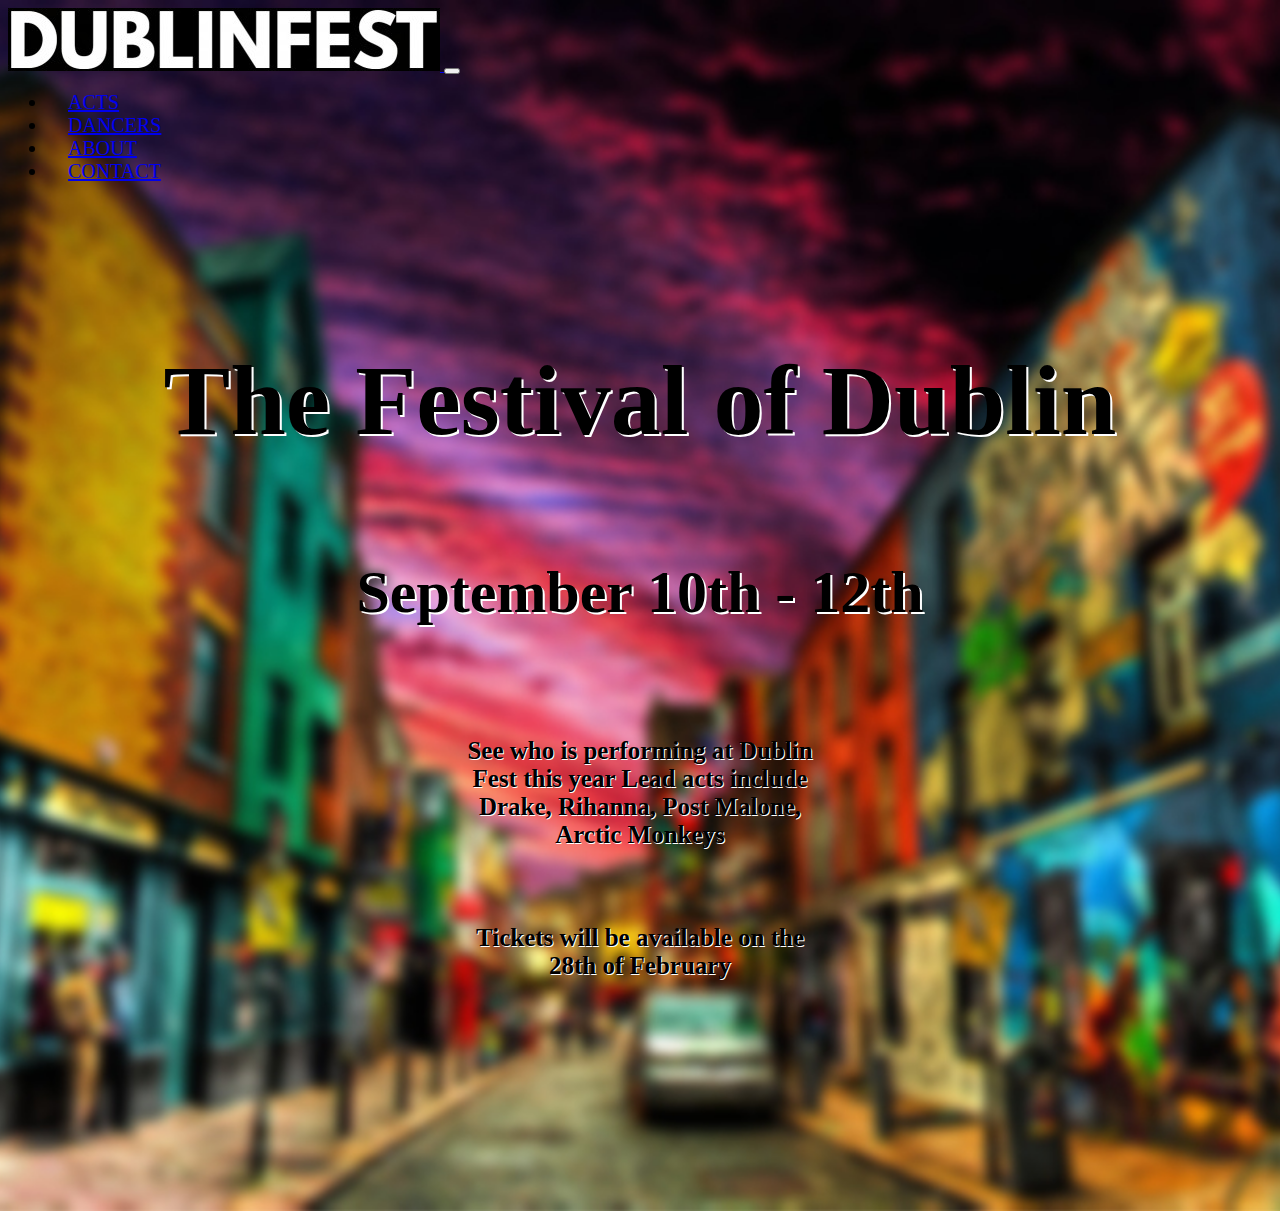
<file: index.html>
<!DOCTYPE html>
<html lang="en">

	<head>
		<title>DUBLINFEST Home</title>
		<link rel="stylesheet" href="../stylesheet/stylesheet.css">
		
		<script src="https://code.jquery.com/jquery-3.2.1.slim.min.js" integrity="sha384-KJ3o2DKtIkvYIK3UENzmM7KCkRr/rE9/Qpg6aAZGJwFDMVNA/GpGFF93hXpG5KkN" crossorigin="anonymous"></script>
		<script src="https://cdnjs.cloudflare.com/ajax/libs/popper.js/1.12.9/umd/popper.min.js" integrity="sha384-ApNbgh9B+Y1QKtv3Rn7W3mgPxhU9K/ScQsAP7hUibX39j7fakFPskvXusvfa0b4Q" crossorigin="anonymous"></script>
		<script src="https://maxcdn.bootstrapcdn.com/bootstrap/4.0.0/js/bootstrap.min.js" integrity="sha384-JZR6Spejh4U02d8jOt6vLEHfe/JQGiRRSQQxSfFWpi1MquVdAyjUar5+76PVCmYl" crossorigin="anonymous"></script>
		<script src="https://cdn.jsdelivr.net/npm/bootstrap@5.1.3/dist/js/bootstrap.bundle.min.js" integrity="sha384-ka7Sk0Gln4gmtz2MlQnikT1wXgYsOg+OMhuP+IlRH9sENBO0LRn5q+8nbTov4+1p" crossorigin="anonymous"></script>
		<script src="https://code.jquery.com/jquery-2.1.3.min.js"></script>
		<script src="http://maxcdn.bootstrapcdn.com/bootstrap/3.3.1/js/bootstrap.min.js"></script>
		
	</head>
	
	<!--BODY-->
	<body class="homepage-body">
	
			
			<!--NavBar-->
			<nav class="navbar sticky-top navbar-expand-lg navbar-light bg-black">
			<a class="navbar-brand" href="index.html">
				<img src="img/dublin_fest_small.jpg" alt="DublinFest Logo">
			</a>
				<button class="navbar-toggler bg-white" type="button" data-toggle="collapse" data-target="#navbarTogglerDemo02" aria-controls="navbarTogglerDemo02" aria-expanded="true" aria-label="Toggle navigation">
					<span class="navbar-toggler-icon"></span>
				</button>
					<div class="collapse navbar-collapse" id="navbarTogglerDemo02">
						<ul class="navbar-nav mr-auto mt-2 mt-lg-0">
						    <li class="nav-item active">
								<a class="nav-link text-white" href="pages/acts.html">ACTS</a>
						    </li>
						    <li class="nav-item">
								<a class="nav-link text-white" href="pages/dancer.html">DANCERS</a>
						    </li>
						    <li class="nav-item">
								<a class="nav-link text-white" href="pages/about.html">ABOUT</a>
						    </li>
						    <li class="nav-item">
								<a class="nav-link text-white" href="pages/contactus.html">CONTACT</a>
						    </li>
						</ul>
					</div>
		</nav>
			
			
			
			<!--Page Content-->
			<div class="home-container">
				<p class="tagline">The Festival of Dublin
				</p>
					<p class="after-tagline">September 10th - 12th
					</p>
						<p class="homepage-acts">
							<a class="homepage-anchor-acts" href="#">See who is performing at Dublin Fest this year</a>
							Lead acts include Drake, Rihanna, Post Malone, Arctic Monkeys
						</p>
							<p class="homepage-tickets">Tickets will be available on the 28th of February
							</p>
						
			<!--Manipulation of DOM-->
			<script type="text/javascript">						
				const ptagline = document.getElementById("tagline");
					tagline.innerHTML = "The Festival of Dublin";						
			</script>
			
			</div>
			
					<br><br><br><br><br><br><br><br><br><br><br>

					
		<link href="https://cdn.jsdelivr.net/npm/bootstrap@5.1.3/dist/css/bootstrap.min.css" rel="stylesheet" integrity="sha384-1BmE4kWBq78iYhFldvKuhfTAU6auU8tT94WrHftjDbrCEXSU1oBoqyl2QvZ6jIW3" crossorigin="anonymous">
	</body>
	
</html>
</file>
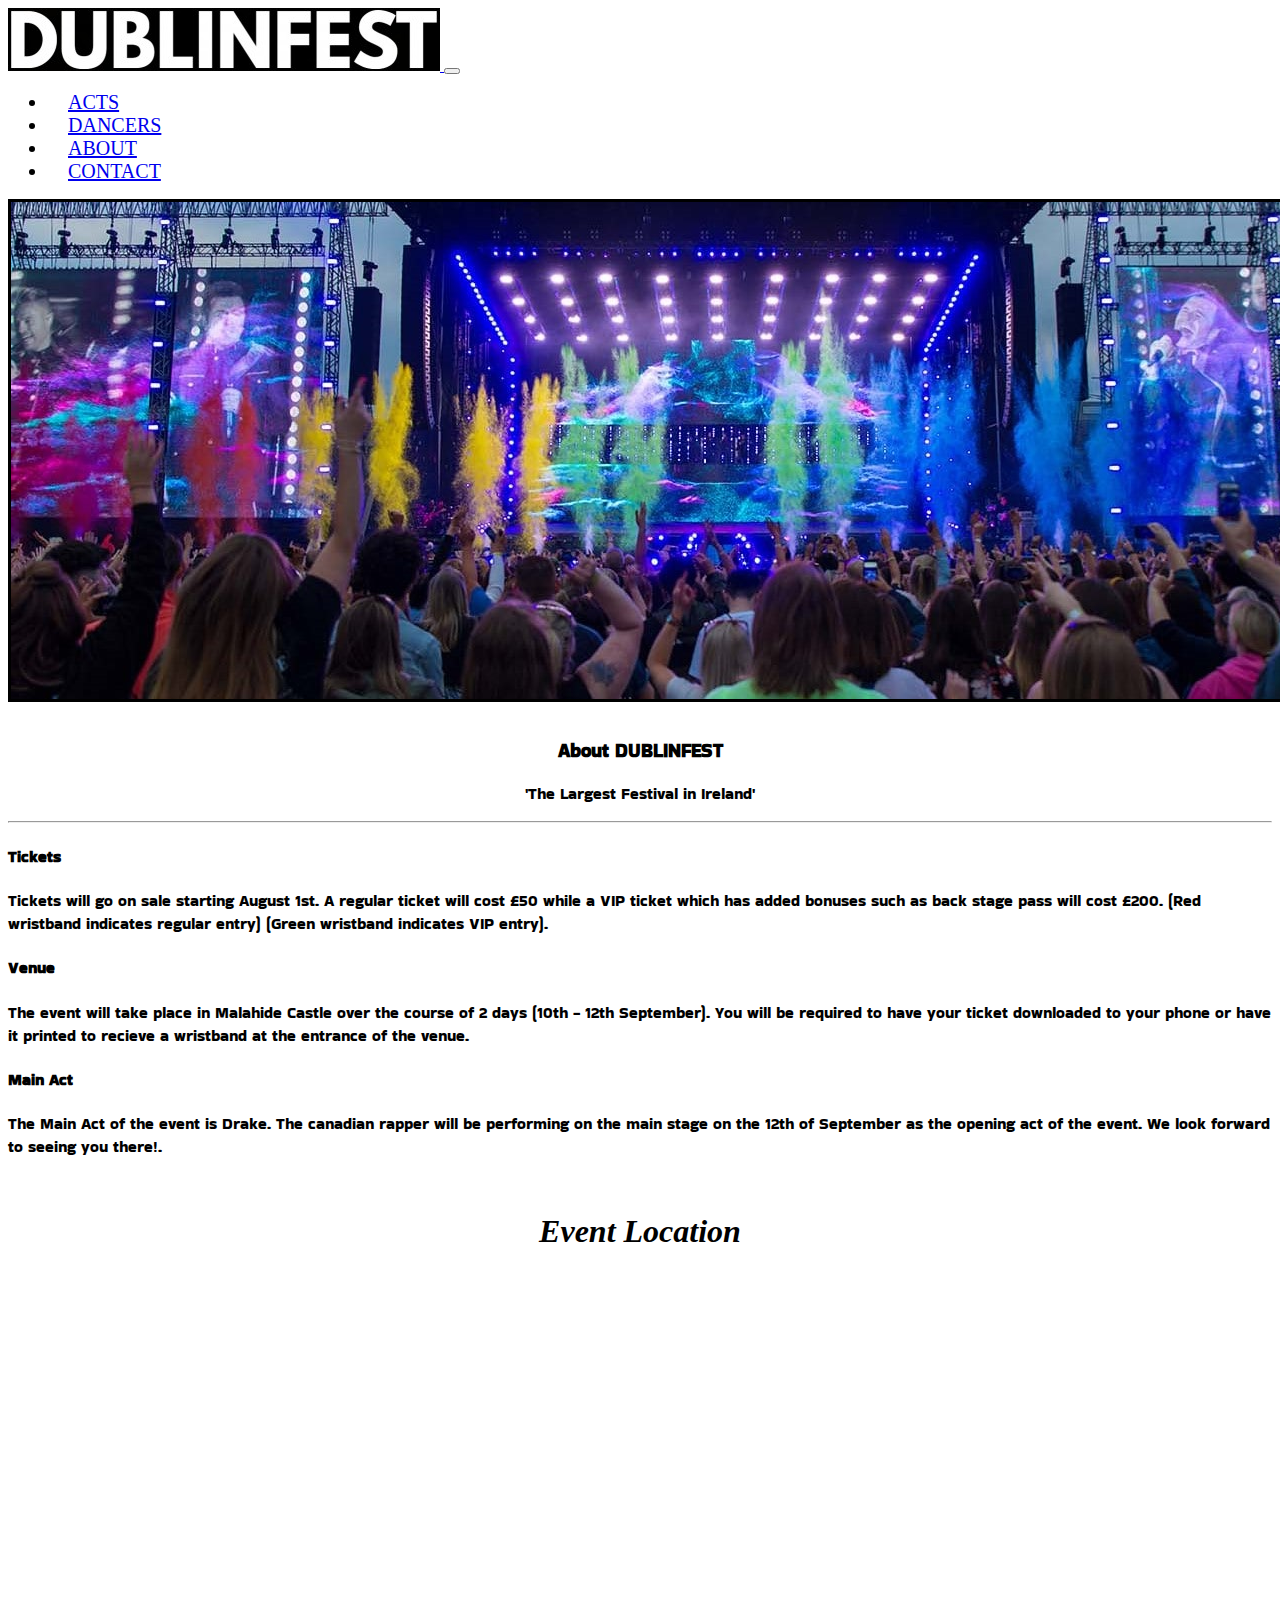
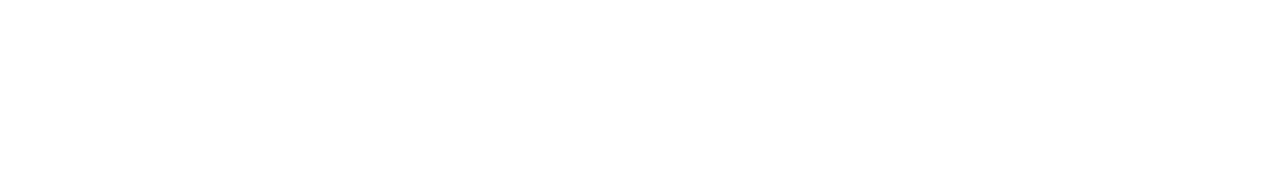
<file: pages/about.html>
<!DOCTYPE html>
<html lang="en">

	<head>
		<title>DUBLINFEST About</title>
		<link rel="stylesheet" href="../stylesheet/stylesheet.css">
		
		<script src="https://code.jquery.com/jquery-3.2.1.slim.min.js" integrity="sha384-KJ3o2DKtIkvYIK3UENzmM7KCkRr/rE9/Qpg6aAZGJwFDMVNA/GpGFF93hXpG5KkN" crossorigin="anonymous"></script>
		<script src="https://cdnjs.cloudflare.com/ajax/libs/popper.js/1.12.9/umd/popper.min.js" integrity="sha384-ApNbgh9B+Y1QKtv3Rn7W3mgPxhU9K/ScQsAP7hUibX39j7fakFPskvXusvfa0b4Q" crossorigin="anonymous"></script>
		<script src="https://maxcdn.bootstrapcdn.com/bootstrap/4.0.0/js/bootstrap.min.js" integrity="sha384-JZR6Spejh4U02d8jOt6vLEHfe/JQGiRRSQQxSfFWpi1MquVdAyjUar5+76PVCmYl" crossorigin="anonymous"></script>
		<script src="https://cdn.jsdelivr.net/npm/bootstrap@5.1.3/dist/js/bootstrap.bundle.min.js"
		integrity="sha384-ka7Sk0Gln4gmtz2MlQnikT1wXgYsOg+OMhuP+IlRH9sENBO0LRn5q+8nbTov4+1p" crossorigin="anonymous"></script>
			<script src="https://code.jquery.com/jquery-2.1.3.min.js"></script>
			<script src="http://maxcdn.bootstrapcdn.com/bootstrap/3.3.1/js/bootstrap.min.js"></script>
		
		<link rel="preconnect" href="https://fonts.googleapis.com">
		<link rel="preconnect" href="https://fonts.gstatic.com" crossorigin>
		<link href="https://fonts.googleapis.com/css2?family=Bakbak+One&display=swap" rel="stylesheet"> 
	</head>
	
	<!--BODY-->
	<body>
	
			
			
			
			<nav class="navbar sticky-top navbar-expand-lg navbar-light bg-black">
			<a class="navbar-brand" href="../index.html">
				<img src="../img/dublin_fest_small.jpg" alt="DublinFest Logo">
			</a>
				<button class="navbar-toggler bg-white" type="button" data-toggle="collapse" data-target="#navbarTogglerDemo02" aria-controls="navbarTogglerDemo02" aria-expanded="true" aria-label="Toggle navigation">
					<span class="navbar-toggler-icon"></span>
				</button>
					<div class="collapse navbar-collapse" id="navbarTogglerDemo02">
						<ul class="navbar-nav mr-auto mt-2 mt-lg-0">
						    <li class="nav-item active">
								<a class="nav-link text-white" href="acts.html">ACTS</a>
						    </li>
						    <li class="nav-item">
								<a class="nav-link text-white" href="dancer.html">DANCERS</a>
						    </li>
						    <li class="nav-item">
								<a class="nav-link text-white" href="about.html">ABOUT</a>
						    </li>
						    <li class="nav-item">
								<a class="nav-link text-white" href="contactus.html">CONTACT</a>
						    </li>
						</ul>
					</div>
			</nav>
		
			
			<div class="text-blockjg">
				<img src="../img/ConcertmalahideB-min.jpg" class="img-fluid">
				<div class="aboutpage-dublinfest">
					<h3>About DUBLINFEST</h3>
				</div>
					<p>'The Largest Festival in Ireland'</p>
				</div>	
			
			<div class="row">
			<div class="col-sm-12">
			</div>
		</div>
		<hr>
		
		<div class="row">
			
			<div class="col-sm-4">
				<div class="ticket">
			<h4>Tickets </h4>
			<p>Tickets will go on sale starting August 1st. A regular ticket will cost £50 while a VIP ticket which has added bonuses such as back stage pass will cost £200. (Red wristband indicates regular entry) (Green wristband indicates VIP entry).
				</p>
				</div>
			</div>
			
			<div class="col-sm-4">
				<div class="venue">
			<h4>Venue </h4>
			<p>The event will take place in Malahide Castle over the course of 2 days (10th - 12th September). You will be required to have your ticket downloaded to your phone or have it printed to recieve a wristband at the entrance of the venue. </p>
				</div>
			</div>
			
			<div class="col-sm-4">
				<div class="mainact">
			<h4> Main Act </h4>
			<p>The Main Act of the event is Drake. The canadian rapper will be performing on the main stage on the 12th of September as the opening act of the event. We look forward to seeing you there!. </p>
				</div>
			</div>
			
		</div>
		
		<br>
		
		<div class="location">
			<h1 id="title">Event Location</h1>
		</div>
		
		<script type="text/javascript">
			const h1Title = document.getElementById('title');
			
			h1Title.innerHTML = '<em> Event Location </em>';
			</script>
			
		<div class="mapouter">
		<div class="gmap_canvas">
			<iframe width="600" height="500" id="gmap_canvas" src="https://maps.google.com/maps?q=Malahide%20Castle&t=&z=15&ie=UTF8&iwloc=&output=embed" frameborder="0" scrolling="no" marginheight="0" marginwidth="0"></iframe>
			<a href="https://123movies-to.org"></a><br>
				<style>.mapouter{position:relative;text-align:right;height:500px;width:600px;}</style>
			<a href="https://www.embedgooglemap.net">map embed code</a>
				<style>.gmap_canvas {overflow:hidden;background:none!important;height:500px;width:600px;}</style> 
		</div>
		</div>
	
		<link href="https://cdn.jsdelivr.net/npm/bootstrap@5.1.3/dist/css/bootstrap.min.css" rel="stylesheet" integrity="sha384-1BmE4kWBq78iYhFldvKuhfTAU6auU8tT94WrHftjDbrCEXSU1oBoqyl2QvZ6jIW3" crossorigin="anonymous">
	</body>
	
</html>
</file>
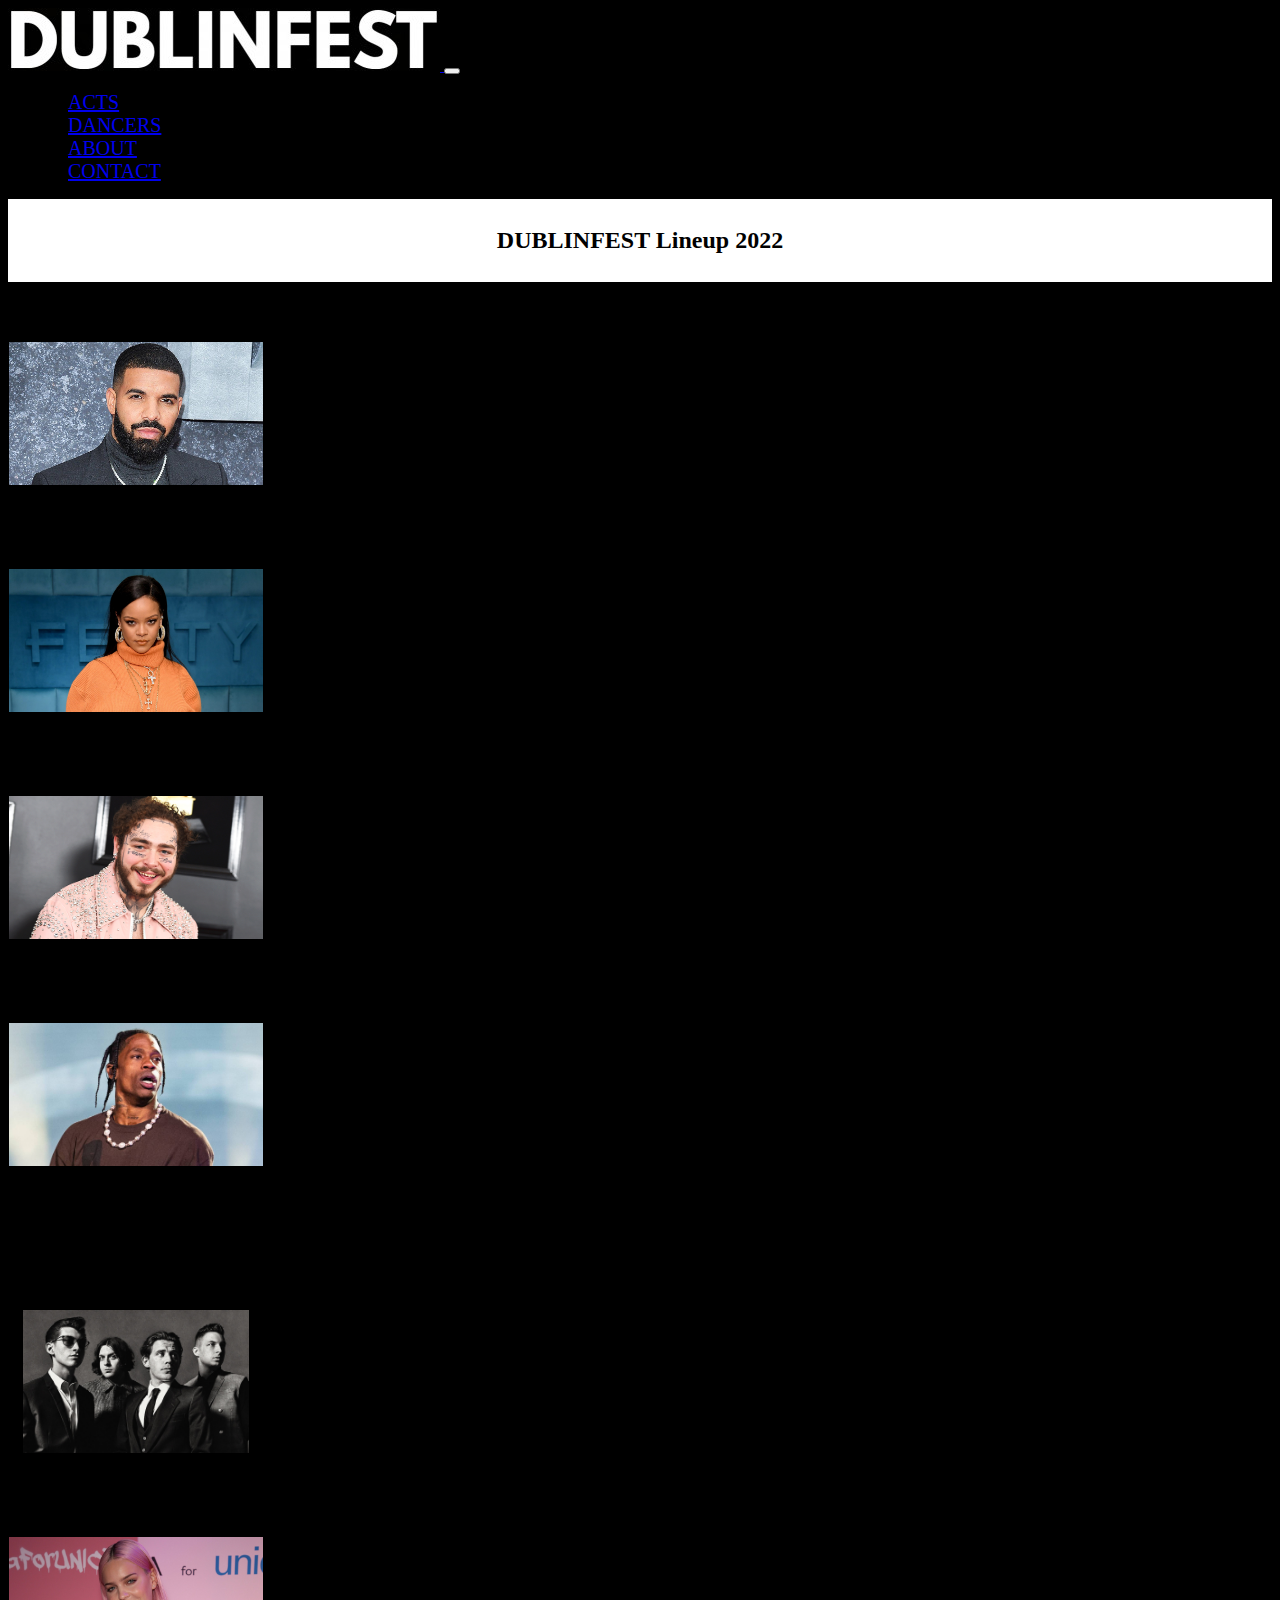
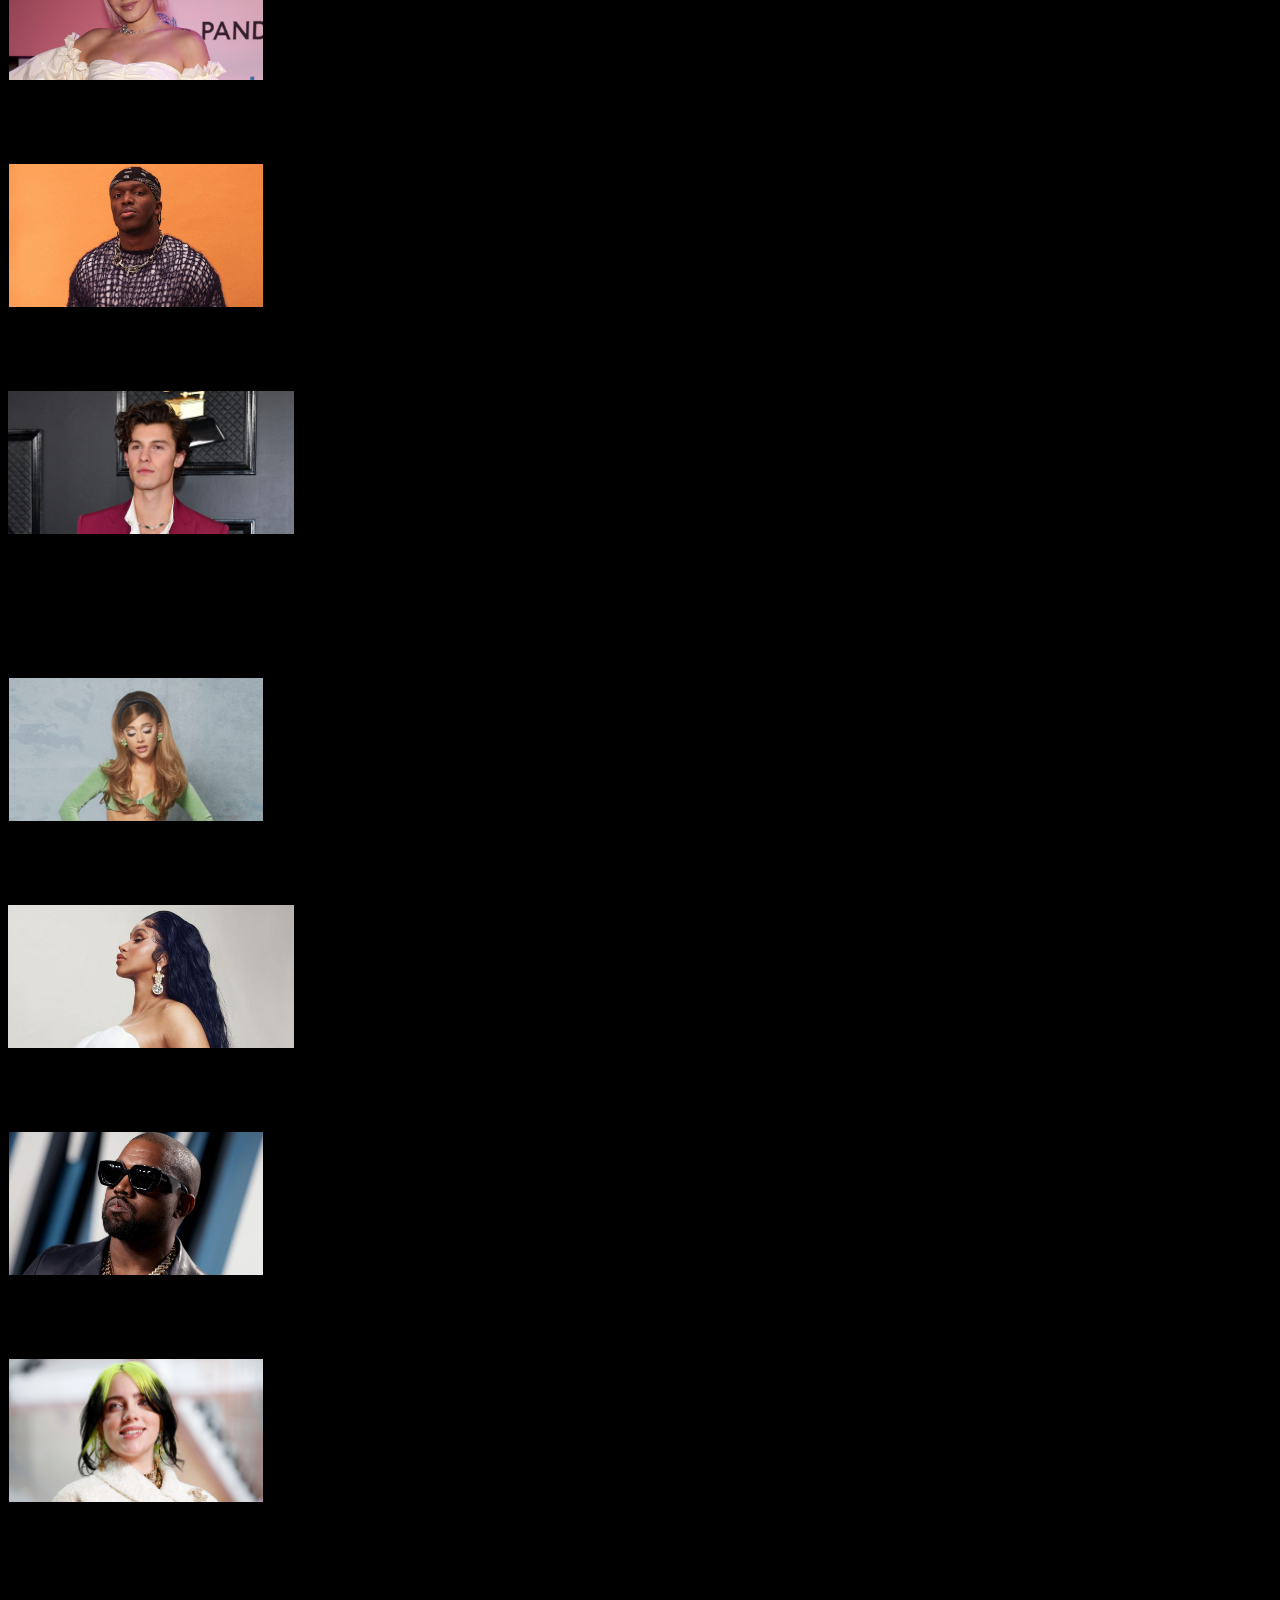
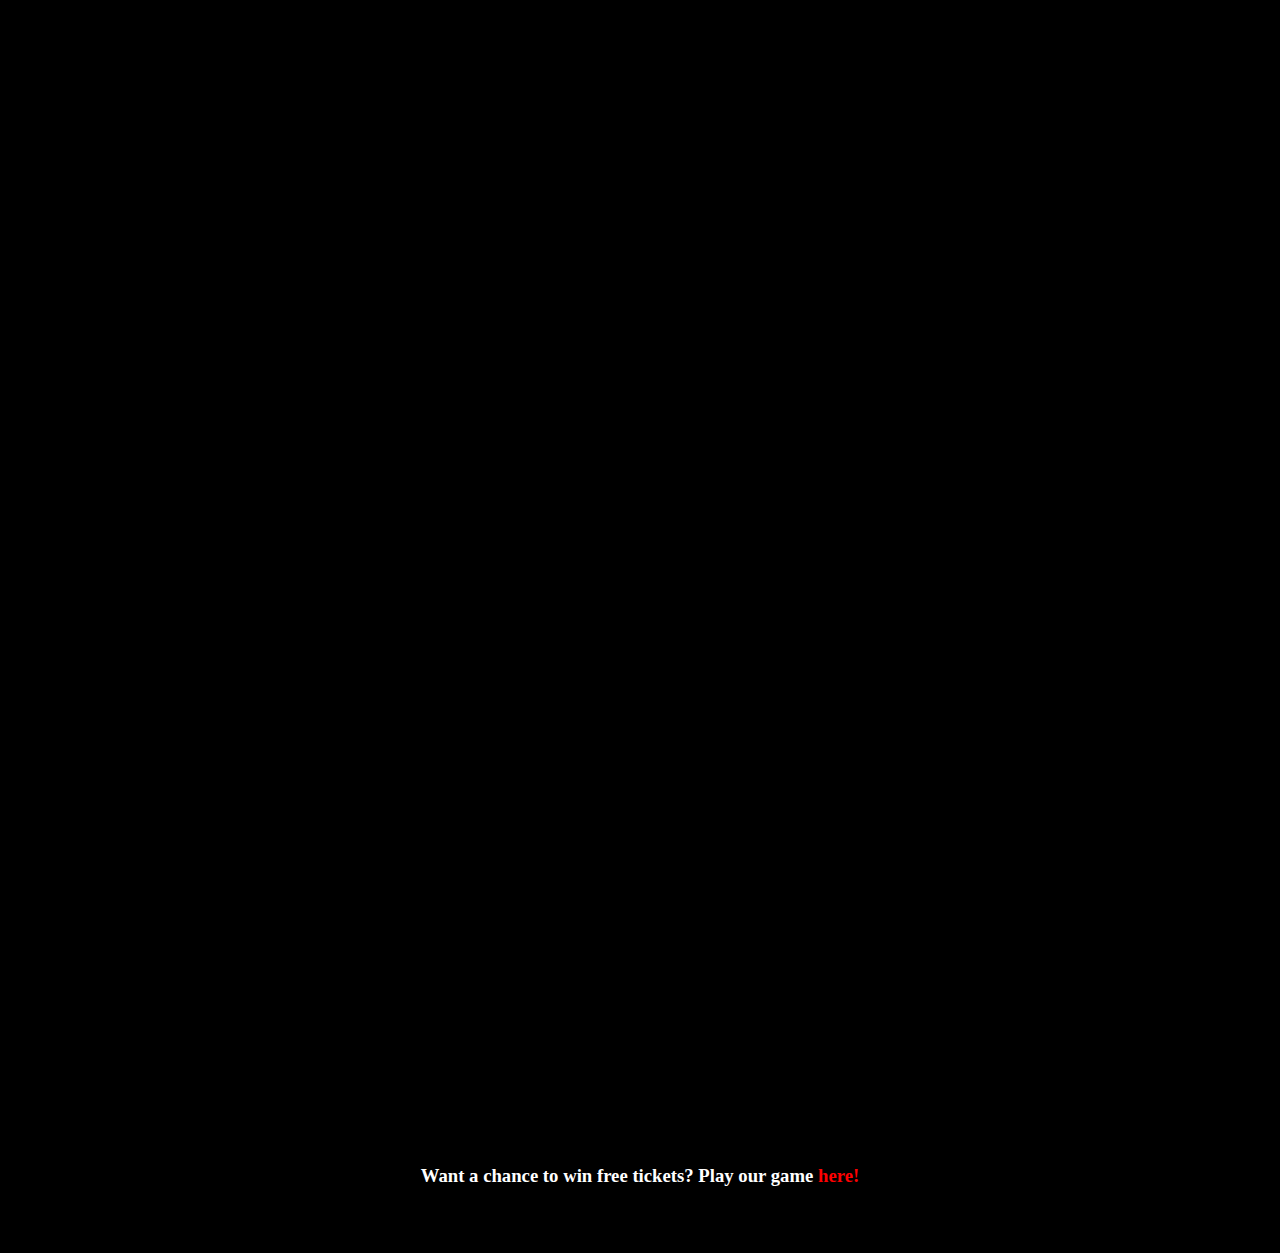
<file: pages/acts.html>
<!DOCTYPE html>
<html lang="en">

	<head>
		<title> </title>
		<link rel="stylesheet" href="../stylesheet/stylesheet.css">
		
		<script src="https://code.jquery.com/jquery-3.2.1.slim.min.js" integrity="sha384-KJ3o2DKtIkvYIK3UENzmM7KCkRr/rE9/Qpg6aAZGJwFDMVNA/GpGFF93hXpG5KkN" crossorigin="anonymous"></script>
		<script src="https://cdnjs.cloudflare.com/ajax/libs/popper.js/1.12.9/umd/popper.min.js" integrity="sha384-ApNbgh9B+Y1QKtv3Rn7W3mgPxhU9K/ScQsAP7hUibX39j7fakFPskvXusvfa0b4Q" crossorigin="anonymous"></script>
		<script src="https://maxcdn.bootstrapcdn.com/bootstrap/4.0.0/js/bootstrap.min.js" integrity="sha384-JZR6Spejh4U02d8jOt6vLEHfe/JQGiRRSQQxSfFWpi1MquVdAyjUar5+76PVCmYl" crossorigin="anonymous"></script>
		<script src="https://cdn.jsdelivr.net/npm/bootstrap@5.1.3/dist/js/bootstrap.bundle.min.js" integrity="sha384-ka7Sk0Gln4gmtz2MlQnikT1wXgYsOg+OMhuP+IlRH9sENBO0LRn5q+8nbTov4+1p" crossorigin="anonymous"></script>
		<script src="https://code.jquery.com/jquery-2.1.3.min.js"></script>
		<script src="http://maxcdn.bootstrapcdn.com/bootstrap/3.3.1/js/bootstrap.min.js"></script>
		
	</head>
	
	<!--BODY-->
	<body class="actspage-body">
		<!--Navbar-->
		<nav class="navbar sticky-top navbar-expand-lg navbar-light bg-black">
			<a class="navbar-brand" href="../index.html">
				<img src="../img/dublin_fest_small.jpg" alt="DublinFest Logo">
			</a>
				<button class="navbar-toggler bg-white" type="button" data-toggle="collapse" data-target="#navbarTogglerDemo02" aria-controls="navbarTogglerDemo02" aria-expanded="true" aria-label="Toggle navigation">
					<span class="navbar-toggler-icon"></span>
				</button>
					<div class="collapse navbar-collapse" id="navbarTogglerDemo02">
						<ul class="navbar-nav mr-auto mt-2 mt-lg-0">
						    <li class="nav-item active">
								<a class="nav-link text-white" href="acts.html">ACTS</a>
						    </li>
						    <li class="nav-item">
								<a class="nav-link text-white" href="dancer.html">DANCERS</a>
						    </li>
						    <li class="nav-item">
								<a class="nav-link text-white" href="about.html">ABOUT</a>
						    </li>
						    <li class="nav-item">
								<a class="nav-link text-white" href="contactus.html">CONTACT</a>
						    </li>
						</ul>
					</div>
		</nav>
		
		<!--Bootstrap Cards-->
		<div class="row actspage">
			<div class="headline"><h2>DUBLINFEST Lineup 2022</h3>
			</div>
			
			<div class="col-sm-2 acts-col">
			</div>
			
			<div class="col-sm-2 acts-col">
					<div class="card" style="width: 16rem;">
						    <img src="../img/drake.jpg" class="card-img-top" alt="drake" height="143px">
								<div class="card-body">
									<p class="card-text">Drake</p>
								</div>
					</div>
			</div>
			
			<div class="col-sm-2 acts-col">
				<div class="card" style="width: 16rem;">
						    <img src="../img/rihanna.jfif" class="card-img-top" alt="Rihanna" height="143px">
								<div class="card-body">
									<p class="card-text">Rihanna</p>
								</div>
				</div>
			</div>
			
			<div class="col-sm-2 acts-col">
				<div class="card" style="width: 16rem;">
						    <img src="../img/post malone.jpg" class="card-img-top" alt="Post Malone" height="143px">
								<div class="card-body">
									<p class="card-text">Post Malone</p>
								</div>
				</div>
			</div>
			
			<div class="col-sm-2 acts-col">
				<div class="card" style="width: 16rem;">
						    <img src="../img/travis scott.jpg" class="card-img-top" alt="Travis Scott" height="143px">
								<div class="card-body">
									<p class="card-text">Travis Scott</p>
								</div>
				</div>
			</div>

			<div class="col-sm-2 acts-col">
			</div>		
			<div class="col-sm-2 acts-col">
			</div>
			
			<div class="col-sm-2 acts-col">
				<div class="card" style="width: 16rem;">
						    <img src="../img/arctic monkeys.jpg" class="card-img-top" alt="Arctic Monkeys" height="143px">
								<div class="card-body">
									<p class="card-text">Arctic Monkeys</p>
								</div>
				</div>
			</div>
			
			<div class="col-sm-2 acts-col">
				<div class="card" style="width: 16rem;">
						    <img src="../img/anne marie.jpg" class="card-img-top" alt="Ann Marie" height="143px">
								<div class="card-body">
									<p class="card-text">Anne Marie</p>
								</div>
				</div>
			</div>
			
			<div class="col-sm-2 acts-col">
				<div class="card" style="width: 16rem;">
						    <img src="../img/ksi.jpg" class="card-img-top" alt="KSI" height="143px">
								<div class="card-body">
									<p class="card-text">KSI</p>
								</div>
				</div>
			</div>
			
			<div class="col-sm-2 acts-col">
				<div class="card" style="width: 16rem;">
						    <img src="../img/sean mendez.jpg" class="card-img-top" alt="Sean Mendes" height="143px">
								<div class="card-body">
									<p class="card-text">Sean Mendes</p>
								</div>
				</div>
			</div>

			<div class="col-sm-2 acts-col">
			</div>
			
			<div class="col-sm-2 acts-col">
			</div>
			
			<div class="col-sm-2 acts-col">
					<div class="card" style="width: 16rem;">
						    <img src="../img/ariana grande.jpg" class="card-img-top" alt="Ariana Grande" height="143px">
								<div class="card-body">
									<p class="card-text">Ariana Grande</p>
								</div>
					</div>
			</div>
			
			<div class="col-sm-2 acts-col">
				<div class="card" style="width: 16rem;">
						    <img src="../img/cardi b.jpg" class="card-img-top" alt="Cardi B" height="143px">
								<div class="card-body">
									<p class="card-text">Cardi B</p>
								</div>
				</div>
			</div>
			
			<div class="col-sm-2 acts-col">
				<div class="card" style="width: 16rem;">
						    <img src="../img/kanye west.jpg" class="card-img-top" alt="Kanye West" height="143px">
								<div class="card-body">
									<p class="card-text">Kanye West</p>
								</div>
				</div>
			</div>
			
			<div class="col-sm-2 acts-col">
				<div class="card" style="width: 16rem;">
						    <img src="../img/billie eilish.jpg" class="card-img-top" alt="Billie Eilish" height="143px">
								<div class="card-body">
									<p class="card-text">Billie Eilish</p>
								</div>
				</div>
			</div>

			<div class="col-sm-2 acts-col">
			</div>
			
			<div class="col-sm-2 acts-col">
			</div>
			
			
			<div class="col-sm-2 acts-col">
					<div class="card" style="width: 16rem;">
								<div class="card-body">
									<p class="card-text">Roddy Rich</p>
								</div>
					</div>
			</div>
			
			<div class="col-sm-2 acts-col">
				<div class="card" style="width: 16rem;">
								<div class="card-body">
									<p class="card-text">Zedd</p>
								</div>
				</div>
			</div>
			
			<div class="col-sm-2 acts-col">
				<div class="card" style="width: 16rem;">
								<div class="card-body">
									<p class="card-text">Lil Nas X</p>
								</div>
				</div>
			</div>
			
			<div class="col-sm-2 acts-col">
				<div class="card" style="width: 16rem;">
						    
								<div class="card-body">
									<p class="card-text">Miley Cyrus</p>
								</div>
				</div>
			</div>
			
			<div class="col-sm-2 acts-col">
			</div>
			
			<div class="col-sm-2 acts-col">
			</div>

			<div class="col-sm-2 acts-col">
					<div class="card" style="width: 16rem;">
								<div class="card-body">
									<p class="card-text">Ed Sheeran</p>
								</div>
					</div>
			</div>
			
			
			<div class="col-sm-2 acts-col">
				<div class="card" style="width: 16rem;">
								<div class="card-body">
									<p class="card-text">Polo G</p>
								</div>
				</div>
			</div>
			
			<div class="col-sm-2 acts-col">
				<div class="card" style="width: 16rem;">
								<div class="card-body">
									<p class="card-text">Stormzy</p>
								</div>
				</div>
			</div>
			
			<div class="col-sm-2 acts-col">
				<div class="card" style="width: 16rem;">
						    
								<div class="card-body">
									<p class="card-text">The Kid LAROI</p>
								</div>
				</div>
			</div>
			
			<div class="col-sm-2 acts-col">
			</div>
			
			<div class="col-sm-2 acts-col">
			</div>

			<div class="col-sm-2 acts-col">
					<div class="card" style="width: 16rem;">
								<div class="card-body">
									<p class="card-text">Offica</p>
								</div>
					</div>
			</div>
			
			<div class="col-sm-2 acts-col">
				<div class="card" style="width: 16rem;">
								<div class="card-body">
									<p class="card-text">Digga D</p>
								</div>
				</div>
			</div>
			
			<div class="col-sm-2 acts-col">
				<div class="card" style="width: 16rem;">
								<div class="card-body">
									<p class="card-text">Kanye West</p>
								</div>
				</div>
			</div>
			
			<div class="col-sm-2 acts-col">
				<div class="card" style="width: 16rem;">
						    
								<div class="card-body">
									<p class="card-text">Sinéad O'Connor</p>
								</div>
				</div>
			</div>

			<div class="acts-game">
				<h3 class="other-acts-h3">Want a chance to win free tickets? Play our game <a class="anchor-acts-game" href="../pages/game.html">here!</a></h3>
			</div>	
			
		</div>
		
		<script>
	
			document.title = 'Acts'
				document.title = 'DUBLINFEST '+ document.title

			
		</script>	
	
	
	
		<!--Bottom of Body-->
		<link href="https://cdn.jsdelivr.net/npm/bootstrap@5.1.3/dist/css/bootstrap.min.css" rel="stylesheet" integrity="sha384-1BmE4kWBq78iYhFldvKuhfTAU6auU8tT94WrHftjDbrCEXSU1oBoqyl2QvZ6jIW3" crossorigin="anonymous">
	</body>
	
</html>
</file>
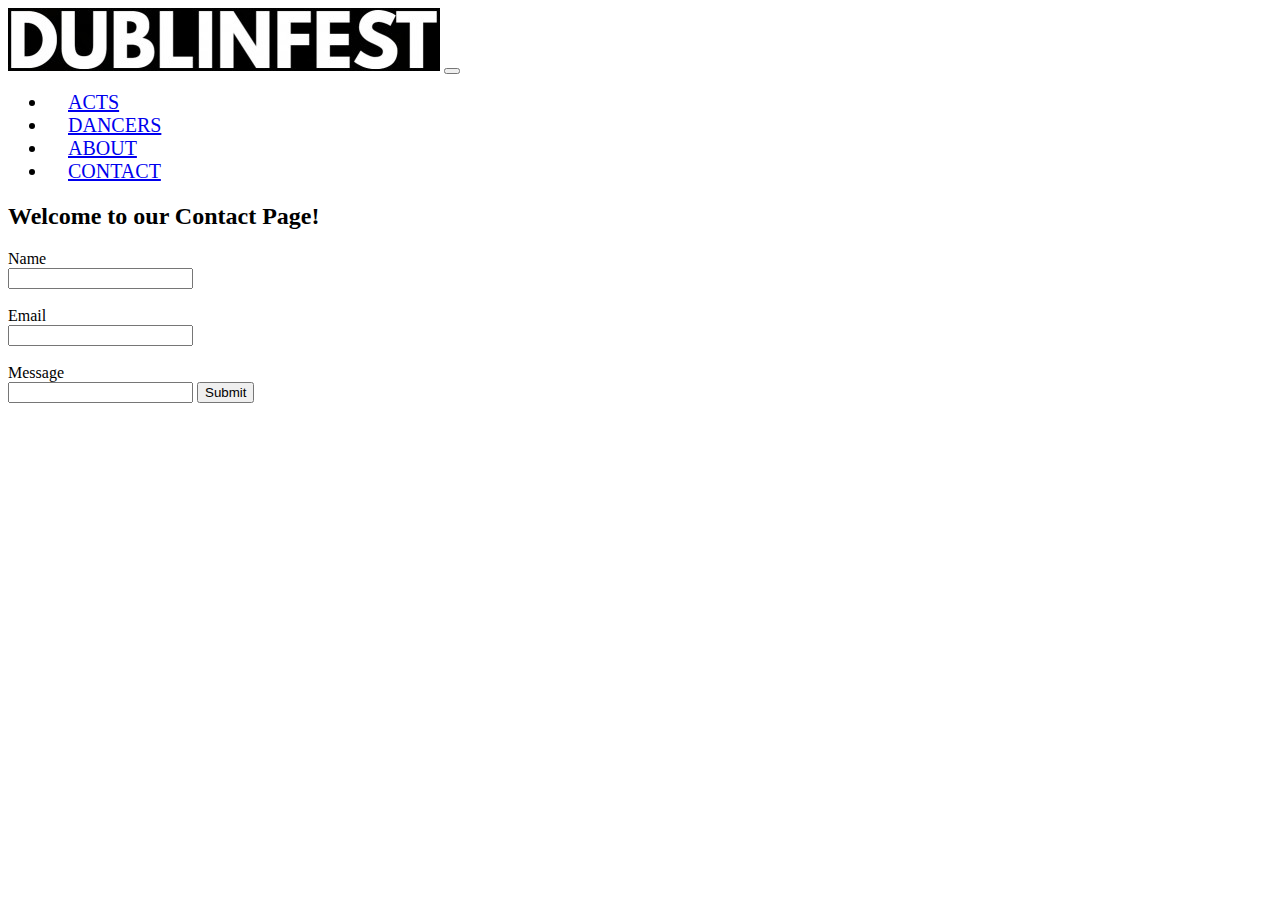
<file: pages/contactus.html>
<!DOCTYPE html>
<html lang="en">
<!-- this page was done by Joe Geraghty -->
	<head>
		<title>Contact Us</title>
		<link rel="stylesheet" href="../stylesheet/stylesheet.css">
		<!-- scripts for bootstrap responsiveness -->
		<script src="https://code.jquery.com/jquery-3.2.1.slim.min.js" integrity="sha384-KJ3o2DKtIkvYIK3UENzmM7KCkRr/rE9/Qpg6aAZGJwFDMVNA/GpGFF93hXpG5KkN" crossorigin="anonymous"></script>
		<script src="https://cdnjs.cloudflare.com/ajax/libs/popper.js/1.12.9/umd/popper.min.js" integrity="sha384-ApNbgh9B+Y1QKtv3Rn7W3mgPxhU9K/ScQsAP7hUibX39j7fakFPskvXusvfa0b4Q" crossorigin="anonymous"></script>
		<script src="https://maxcdn.bootstrapcdn.com/bootstrap/4.0.0/js/bootstrap.min.js" integrity="sha384-JZR6Spejh4U02d8jOt6vLEHfe/JQGiRRSQQxSfFWpi1MquVdAyjUar5+76PVCmYl" crossorigin="anonymous"></script>
		<script src="https://cdn.jsdelivr.net/npm/bootstrap@5.1.3/dist/js/bootstrap.bundle.min.js" integrity="sha384-ka7Sk0Gln4gmtz2MlQnikT1wXgYsOg+OMhuP+IlRH9sENBO0LRn5q+8nbTov4+1p" crossorigin="anonymous"></script>
		<script src="https://code.jquery.com/jquery-2.1.3.min.js"></script>
		<script src="http://maxcdn.bootstrapcdn.com/bootstrap/3.3.1/js/bootstrap.min.js"></script>
		</head>
	
	<!--BODY-->
	<body>
	<!-- responsive nav bar -->
<nav class="navbar sticky-top navbar-expand-lg navbar-light bg-black">
              <a class="navbar-brand" href="../index.html">
              <img src="../img/dublin_fest_small.jpg" alt="DublinFest Logo"></a>

                <button class="navbar-toggler bg-white" type="button" data-toggle="collapse" data-target="#navbarTogglerDemo02" aria-controls="navbarTogglerDemo02" aria-expanded="true" aria-label="Toggle navigation">
                    <span class="navbar-toggler-icon"></span>
                </button>
              <div class="collapse navbar-collapse" id="navbarTogglerDemo02">
                <ul class="navbar-nav mr-auto mt-2 mt-lg-0">
                  <li class="nav-item active">
                    <a class="nav-link text-white" href="acts.html">ACTS</a>
                  </li>
                  <li class="nav-item">
                    <a class="nav-link text-white" href="dancer.html">DANCERS</a>
                  </li>
                  <li class="nav-item">
                    <a class="nav-link text-white" href="about.html">ABOUT</a>
                  </li>
                  <li class="nav-item">
                    <a class="nav-link text-white" href="contactus.html">CONTACT</a>
                  </li>
                </ul>

              </div>
            </nav>
			<!-- welcome message and form to show Java DOM Manipulation -->
			<div class="titlecon">
			<h2 id="title2">Welcome to our Contact Page! </h2>
			</div>
			
			<form action="#" method="post" onsubmit="return validation();">
			<label for="text">Name</label>
			<br>
			<input type="text" name="name" id="name">
			<br>
			<br>
			<label for="email">Email</label>
			<br>
			<input type="email" name="email" id="email">
			<br>
			<br>
			<label for="content">Message</label>
			<br>
			<input type="content" name="content" id="content">
			<input type="submit" name="submit" id="Submit">

			
		<link href="https://cdn.jsdelivr.net/npm/bootstrap@5.1.3/dist/css/bootstrap.min.css" rel="stylesheet" integrity="sha384-1BmE4kWBq78iYhFldvKuhfTAU6auU8tT94WrHftjDbrCEXSU1oBoqyl2QvZ6jIW3" crossorigin="anonymous">
	</body>
	<!-- java script for Form Validation and DOM Manipulation -->
	<script type="text/javascript">
	const h2Title = document.getElementById('title2');
	
	alert(h2Title.textContent);
	
	function validation(){
	var name = document.getElementById('name').value;
	var email = document.getElementById('email').value;
	var content = document.getElementById('content').value;
	if(name=='' || email=='' || content=='')
	{
		alert('You must enter the correct details into each field.');
		return false;
	}
	else {
		alert('Thank you for using our Contact page!');
		return true;
	}
	}
	
	</script>
</html>
</file>
<file: stylesheet/stylesheet.css>
https://wireframe.cc/9b1zr8
https://wireframe.cc/Uo8DtW

https://wireframe.cc/9b1zr8
https://wireframe.cc/Uo8DtW

/* ALL PAGES *//* ALL PAGES *//* ALL PAGES */

.navbar-nav .nav-fill{
	position: absolute;
	float: right;
	right: 50%
}

/* HOME PAGE *//* HOME PAGE *//* HOME PAGE */
.homepage-body{
	background-image: url("../img/dublin_street_blur.jpg");
	background-repeat: no-repeat;
	background-size: cover;
	background-position: center;
	height: 100%;
	background-color: black;
	overflow: hidden;
}

.navbar-nav > li{
  padding-left:20px;
  padding-right:20px;
  font-size: 20px;
}

.home-container{
	position: relative;
}

.homepage-anchor-acts{
	text-decoration: none;
	color: black;
}

.homepage-anchor-acts:hover{
	text-decoration: none;
	color: white;
	text-shadow: 1px 1px black;
}

.homepage-anchor-acts:visited{
	text-decoration: none;
	color: black;
}

.homepage-anchor-acts:active{
	text-decoration: none;
	color: black;
}

.homepage-acts{
	font-size: 25px ;
	text-align: center;
	color: black;
	padding-top: 50px;
	padding-left: 35%;
	padding-right: 35%;
	font-weight: bold;
	text-shadow: 1px 1px white;
}

.homepage-tickets{
	font-size: 25px ;
	text-align: center;
	color: black;
	padding-top: 50px;
	padding-left: 35%;
	padding-right: 35%;
	font-weight: bold;
	text-shadow: 1px 1px white;
}

.tagline{
	text-align: center;
	font-size: 100px;
	color: black;
	font-weight: bold;
	padding-top: 60px;
	text-shadow: 2px 2px white;
	
}

.after-tagline{
	text-align: center;
	font-size: 60px;
	color: black;
	font-weight: bold;
	text-shadow: 2px 2px white;
}

/* ACTS PAGE *//* ACTS PAGE *//* ACTS PAGE */

.actspage-body{
	background-color: black;
	overflow-x: hidden;
}

.row.actspage{
	color: white;
}

.headline{
	text-align: center;
	border: 3px solid white;
	background-color: white;
	color: black;
	padding: 5px;
}
.headlines{
	padding-top: 20px;
	text-align: center;
}

.acts-col{
	padding-top: 30px;
	color: black;
	text-align: center;
}

.acts-game{
	text-align: center;
	padding-top: 50px;
	padding-bottom: 40px;
}

.anchor-acts-game{
	text-decoration: none;
	color: red;
}

.anchor-acts-game:hover{
	text-decoration: none;
	color: black;
	text-shadow: 1px 1px white;
}

.anchor-acts-game:visited{
	text-decoration: none;
	color: white;
}

.anchor-acts-game:active{
	text-decoration: none;
	color: white;
}

/* About Page *//* About Page *//* About Page */

.bg-imgjg{
	
	background-image: url("img/concertmalahideB-min.jpg");
	padding: 250px;
	position: relative;

}

.text-blockjg{
 font-family:'Bakbak One', cursive;
 margin-left: auto;
 margin-right: auto;
 text-align: center;
 
}

.ticket{
	font-family: 'Bakbak One', cursive;
}

.venue{
	font-family: 'Bakbak One', cursive;
}

.mainact{
	font-family: 'Bakbak One', cursive;
}

.img-fluid{
	float-right: auto;
	float-left: auto;
	border: 3px solid black
}

.aboutpage-dublinfest{
	padding-top: 10px;
}

.mapouter{
	display: block;
	margin-left: auto;
	margin-right: auto;
	text-align: right;
	height: 500px;
	width: 600px;
}

.gmap_canvas{
	overflow: hidden;
	background: none!important;
	height: 500px;
	width: 600px
	
}

.location{
	text-align: center;
}

/* Game Page *//* Game Page *//* Game Page */

.gamepage-body{
	background-image: url("../img/dublin_street_blur.jpg");
	background-repeat: no-repeat;
	background-size: cover;
	background-position: center;
	height: 100%;
	background-color: black;
	overflow: hidden;
}

.div-button{
	margin: 0;
	position: absolute;
	top: 50%;
	left: 50%;
	-ms-transform: translate(-50%, -50%);
	transform: translate(-50%, -50%);
}

.gamepage-welcome{
	text-align: center;
	font-size: 45px;
	padding-top: 400px;
	color: black;
	text-shadow: 1px 1px white;
}

#winner{
	color: black;
	text-shadow: 1px 1px white;
	text-align: center;
	font-size: 48px;
	padding-top: 140px;
}

#results{
	color: black;
	text-shadow: 1px 1px white;
	text-align: center;
	font-size: 48px;
	padding-top: 140px;
}

#results2{
	color: black;
	text-shadow: 1px 1px white;
	text-align: center;
	font-size: 48px;
	padding-top: 140px;
}

/* Dancer Page *//* Dancer Page *//* Dancer Page */

/* font for all the paragraphs */
.dancer-description{
	font-family: 'Tillana', cursive;
}

/* to hidden the bottom scroll bar */
dancerspage-body {
	overflow-x: hidden;
}

/* "id insta" to give the right color to that icon */
#insta {
  background: radial-gradient(circle at 30% 107%, #fdf497 0%, #fdf497 5%, #fd5949 45%, #d6249f 60%, #285AEB 90%);
  -webkit-background-clip: text;
          background-clip: text;
  -webkit-text-fill-color: transparent;
  
}

/* "id yout" to give the right color to that icon */
#yout {
	color: red;
}


#images {
	height: 300px;
}

.line {
	padding: 2.5px;
}

.leftIcons {
	position: relative;
	left: 30px;
}

.rightIcons {
	position: static;
}

/* I choose to make this text bold tomake difference on the visualisation when this text shows up */
.text {
	font-family: 'Tillana', cursive;
	font-weight: bold;
}
/* each text have a different "id name" to make sure that all oh them have the right position from user prospective */
#textOne {
	position: relative;
	left: 25px;
}

#textTwo {
	position: relative;
	left: 28px;
}

#textThree {
	position: relative;
	left: 55px;
}

#textFour {
	position: relative;
	left: 10px;
}

#textFive {
	position: relative;
	left: 10px;
}

#textSix {
	position: relative;
	left: 20px;
}

@media screen and (min-width: 1000px) {
	
.textRight {
	position: relative;
	top: 50px;
	right: 15px;
	padding-left: 50px;
	
}

.textLeft {
	position: relative;
	top: 100px;
	left: 20px;
	
}
}

/* Contat Page *//* Contat Page *//* Contat Page */
</file>
